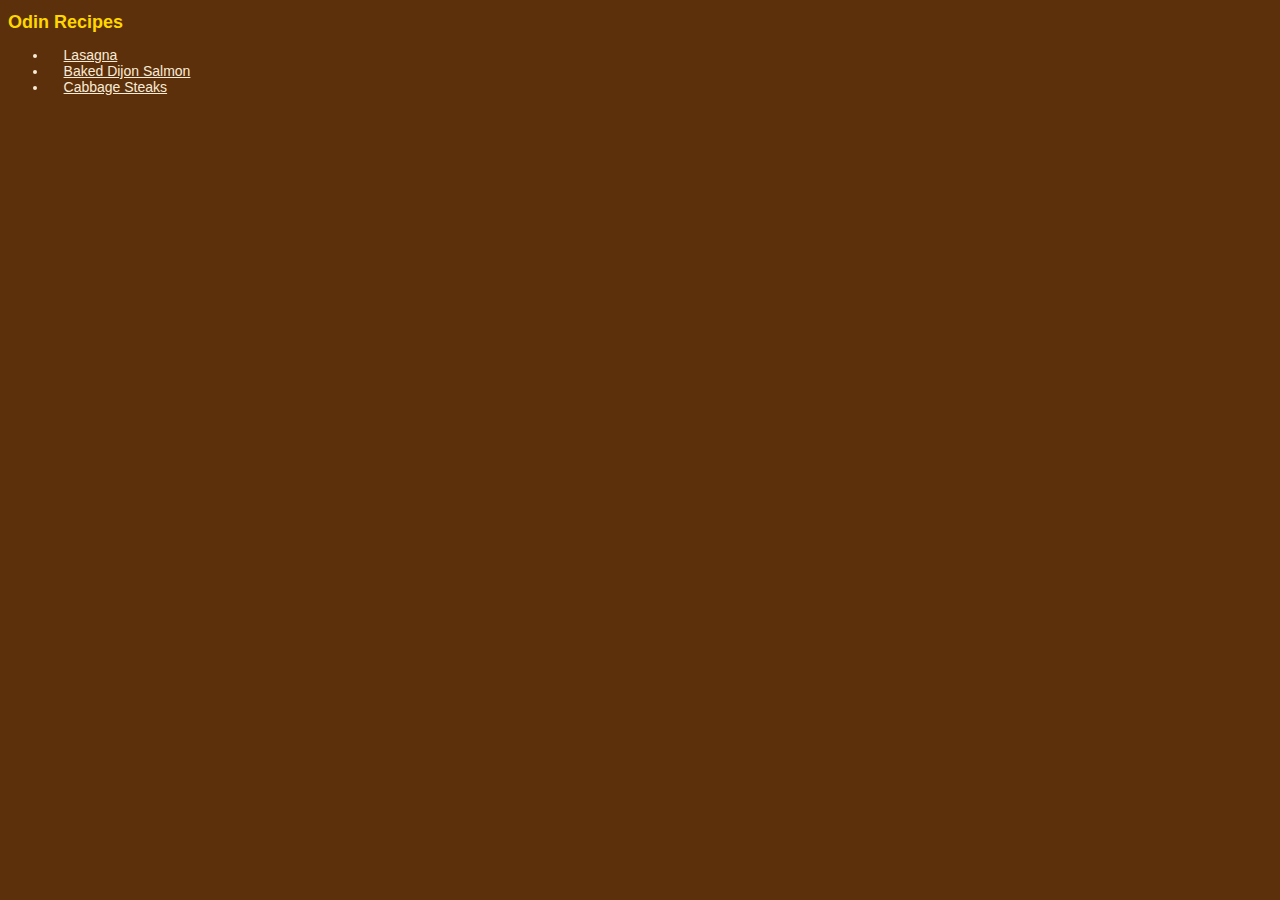
<file: index.html>
<!DOCTYPE html>
<html lang="en">
<head>
  <meta charset="UTF-8">
  <meta http-equiv="X-UA-Compatible" content="IE=edge">
  <meta name="viewport" content="width=device-width, initial-scale=1.0">
  <link rel="stylesheet" href="style.css">
  <title>Odin Recipes</title>
</head>
<body>
  <h1>Odin Recipes</h1>
  <ul>
  <li><a href="recipes/lasagna.html">Lasagna</a></li>
  <li><a href="recipes/dijon-salmon.html">Baked Dijon Salmon</a></li>
  <li><a href="recipes/cabbage-steaks.html">Cabbage Steaks</a></li>
  </ul>
</body> 
</html>
</file>
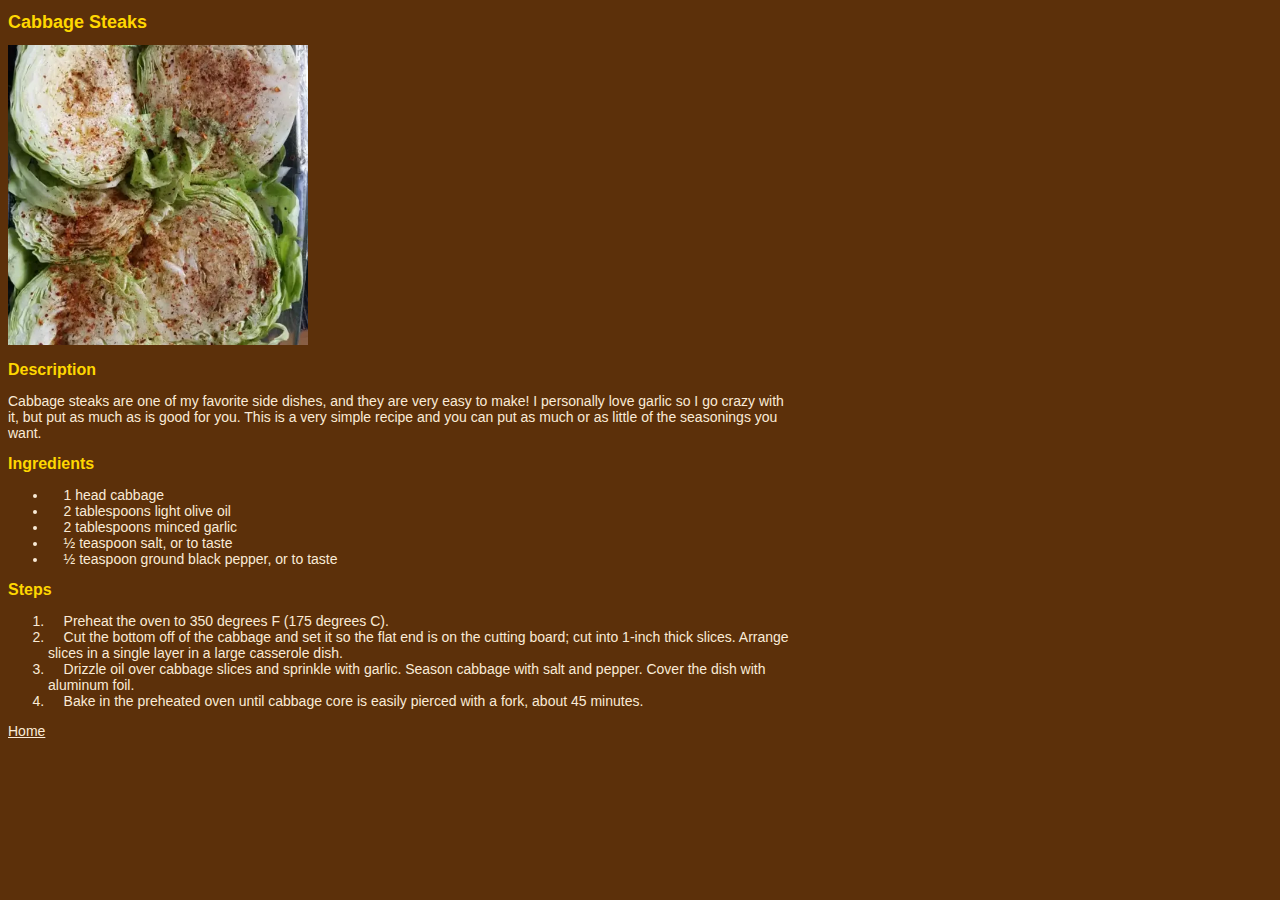
<file: recipes/cabbage-steaks.html>
<!DOCTYPE html>
<html lang="en">
  <head>
    <meta charset="UTF-8">
    <link rel="stylesheet" href="../style.css">
    <title>Cabbage Steaks</title>
  </head>
  <body>
    <h1>Cabbage Steaks</h1>
    <img src="cabbage-steaks.webp">
    <h2>Description</h2>
    <p>
      Cabbage steaks are one of my favorite side dishes, and they are very easy to make! I personally love garlic so I go crazy with it, but put as much as is good for you. This is a very simple recipe and you can put as much or as little of the seasonings you want.
    </p>
    <h2>Ingredients</h2>
    <ul>
      <li>1 head cabbage</li>
      <li>2 tablespoons light olive oil</li>
      <li>2 tablespoons minced garlic</li>
      <li>½ teaspoon salt, or to taste</li>
      <li>½ teaspoon ground black pepper, or to taste</li>
    </ul>
    <h2>Steps</h2>
    <ol>
      <li>Preheat the oven to 350 degrees F (175 degrees C).</li>
      <li>Cut the bottom off of the cabbage and set it so the flat end is on the cutting board; cut into 1-inch thick slices. Arrange slices in a single layer in a large casserole dish.</li>
      <li>Drizzle oil over cabbage slices and sprinkle with garlic. Season cabbage with salt and pepper. Cover the dish with aluminum foil.</li>
      <li>Bake in the preheated oven until cabbage core is easily pierced with a fork, about 45 minutes.</li>
    </ol>
    <p>
      <a href="../index.html">Home</a>
    </p>
  </body>
</html>
</file>
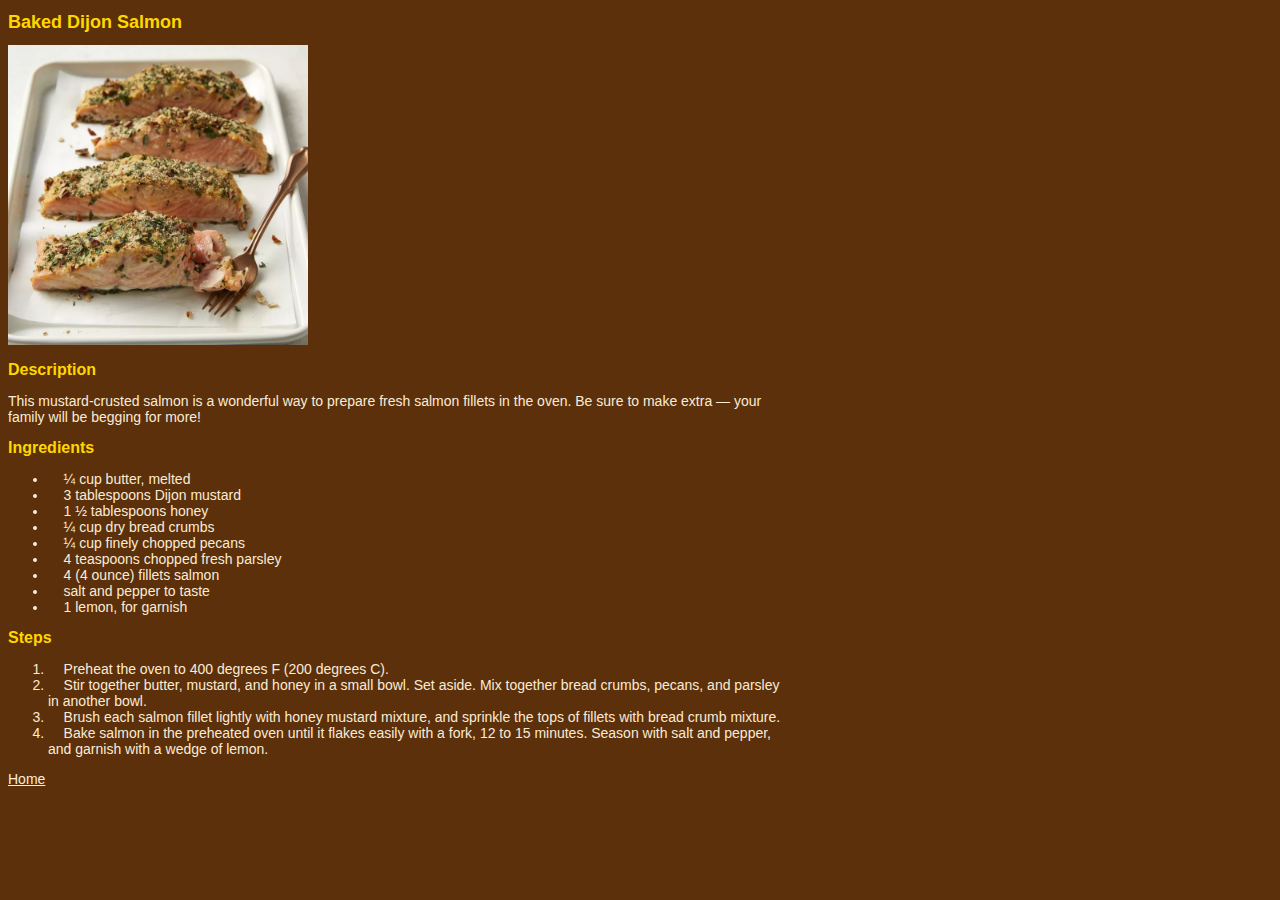
<file: recipes/dijon-salmon.html>
<!DOCTYPE html>
<html lang="en">
  <head>
    <meta charset="UTF-8">
    <link rel="stylesheet" href="../style.css">
    <title>Baked Dijon Salmon</title>
  </head>
  <body>
    <h1>Baked Dijon Salmon</h1>
    <img src="dijon-salmon.webp">
    <h2>Description</h2>
    <p>
      This mustard-crusted salmon is a wonderful way to prepare fresh salmon fillets in the oven. Be sure to make extra — your family will be begging for more!
    </p>
    <h2>Ingredients</h2>
    <ul>
     <li> ¼ cup butter, melted</li>
     <li>3 tablespoons Dijon mustard</li>
     <li>1 ½ tablespoons honey</li>
     <li>¼ cup dry bread crumbs</li>
     <li>¼ cup finely chopped pecans</li>
     <li>4 teaspoons chopped fresh parsley</li>
     <li>4 (4 ounce) fillets salmon</li>
     <li>salt and pepper to taste</li>
     <li>1 lemon, for garnish</li>
    </ul>
    <h2>Steps</h2>
    <ol>
      <li>Preheat the oven to 400 degrees F (200 degrees C).</li>
      <li>Stir together butter, mustard, and honey in a small bowl. Set aside. Mix together bread crumbs, pecans, and parsley in another bowl.</li>
      <li>Brush each salmon fillet lightly with honey mustard mixture, and sprinkle the tops of fillets with bread crumb mixture.</li>
      <li>Bake salmon in the preheated oven until it flakes easily with a fork, 12 to 15 minutes. Season with salt and pepper, and garnish with a wedge of lemon.</li>
    </ol>
    <p>
      <a href="../index.html">Home</a>
    </p>
  </body>
</html>
</file>
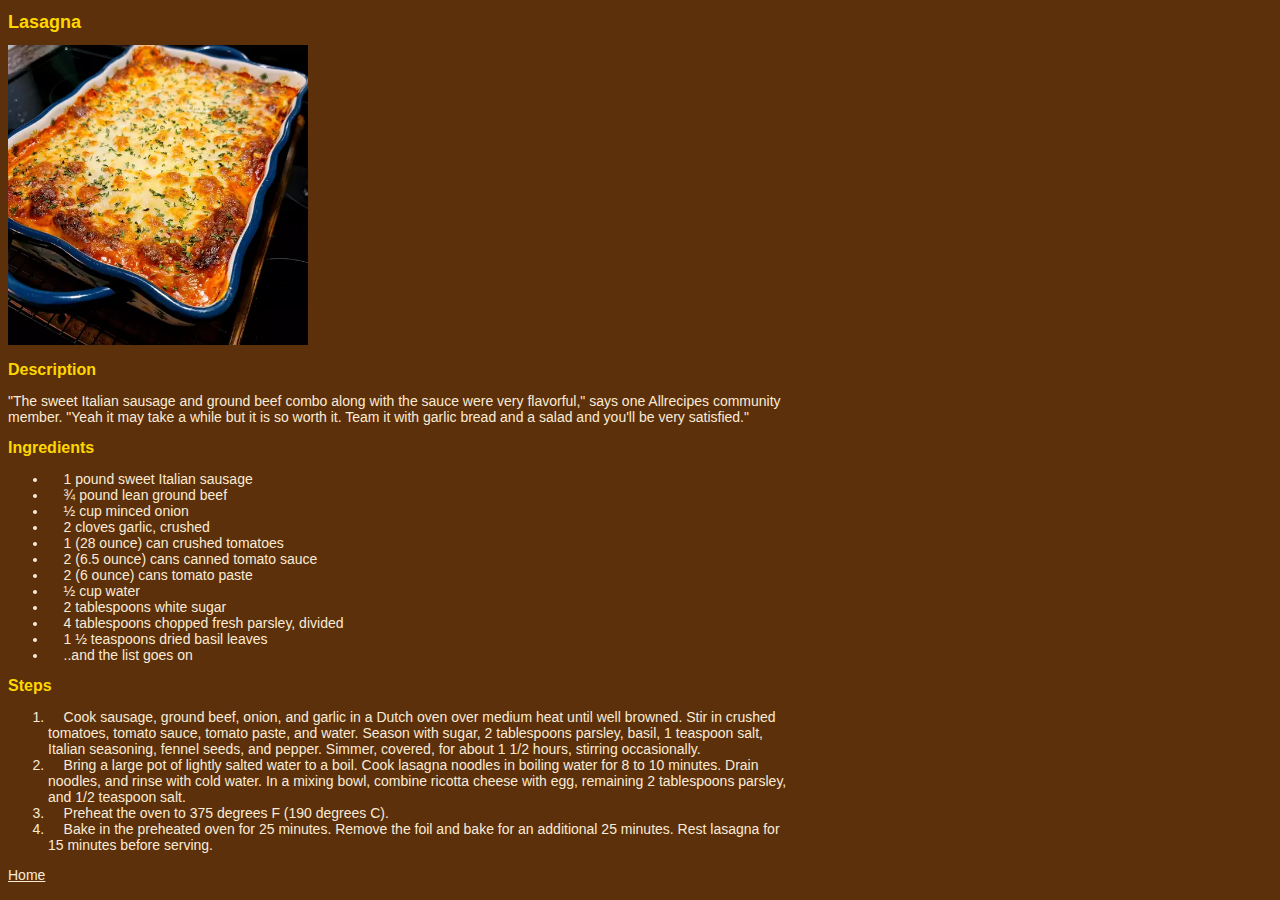
<file: recipes/lasagna.html>
<!DOCTYPE html>
<html lang="en">
<head>
  <meta charset="UTF-8">
  <meta http-equiv="X-UA-Compatible" content="IE=edge">
  <meta name="viewport" content="width=device-width, initial-scale=1.0">
  <link rel="stylesheet" href="../style.css">
  <title>Lasagna</title>
</head>
<body>
  <h1>Lasagna</h1>
  <img src="lasagna.webp" alt="A baked lasagna.">
  <h2>Description</h2>
  <p>"The sweet Italian sausage and ground beef combo along with the sauce were very flavorful," says one Allrecipes community member. "Yeah it may take a while but it is so worth it. Team it with garlic bread and a salad and you'll be very satisfied."</p>
  <h2>Ingredients</h2>
  <ul>
    <li>1 pound sweet Italian sausage</li>
    <li>¾ pound lean ground beef</li>
    <li>½ cup minced onion</li>
    <li>2 cloves garlic, crushed</li>
    <li>1 (28 ounce) can crushed tomatoes</li>
    <li>2 (6.5 ounce) cans canned tomato sauce</li>
    <li>2 (6 ounce) cans tomato paste</li>
    <li>½ cup water</li>
    <li>2 tablespoons white sugar</li>
    <li>4 tablespoons chopped fresh parsley, divided</li>
    <li>1 ½ teaspoons dried basil leaves</li>
    <li>..and the list goes on</li>
  </ul>
  <h2>Steps</h2>
  <ol>
    <li>Cook sausage, ground beef, onion, and garlic in a Dutch oven over medium heat until well browned. Stir in crushed tomatoes, tomato sauce, tomato paste, and water. Season with sugar, 2 tablespoons parsley, basil, 1 teaspoon salt, Italian seasoning, fennel seeds, and pepper. Simmer, covered, for about 1 1/2 hours, stirring occasionally.</li>
    <li>Bring a large pot of lightly salted water to a boil. Cook lasagna noodles in boiling water for 8 to 10 minutes. Drain noodles, and rinse with cold water. In a mixing bowl, combine ricotta cheese with egg, remaining 2 tablespoons parsley, and 1/2 teaspoon salt.</li>
    <li>Preheat the oven to 375 degrees F (190 degrees C).</li>
    <li>Bake in the preheated oven for 25 minutes. Remove the foil and bake for an additional 25 minutes. Rest lasagna for 15 minutes before serving.</li>
  </ol>
  <p>
    <a href="../index.html">Home</a>
  </p>
</body>
</html>
</file>
<file: style.css>
* {
  font-family: 'Segoe UI', Tahoma, Geneva, Verdana, sans-serif;
  font-size: 14px;
  background-color: rgb(92, 48, 10);
  color: antiquewhite;
  max-width: 800px;
}

h1, h2 {
  color: gold;
}

h1 {
  font-size: 18px;
  font-weight: 700;
}

h2 {
  font-size: 16px;
  font-weight: 600;
}

li {
  text-indent: 2ch;
}

img {
  width: 300px;
  height: auto;
}
</file>
